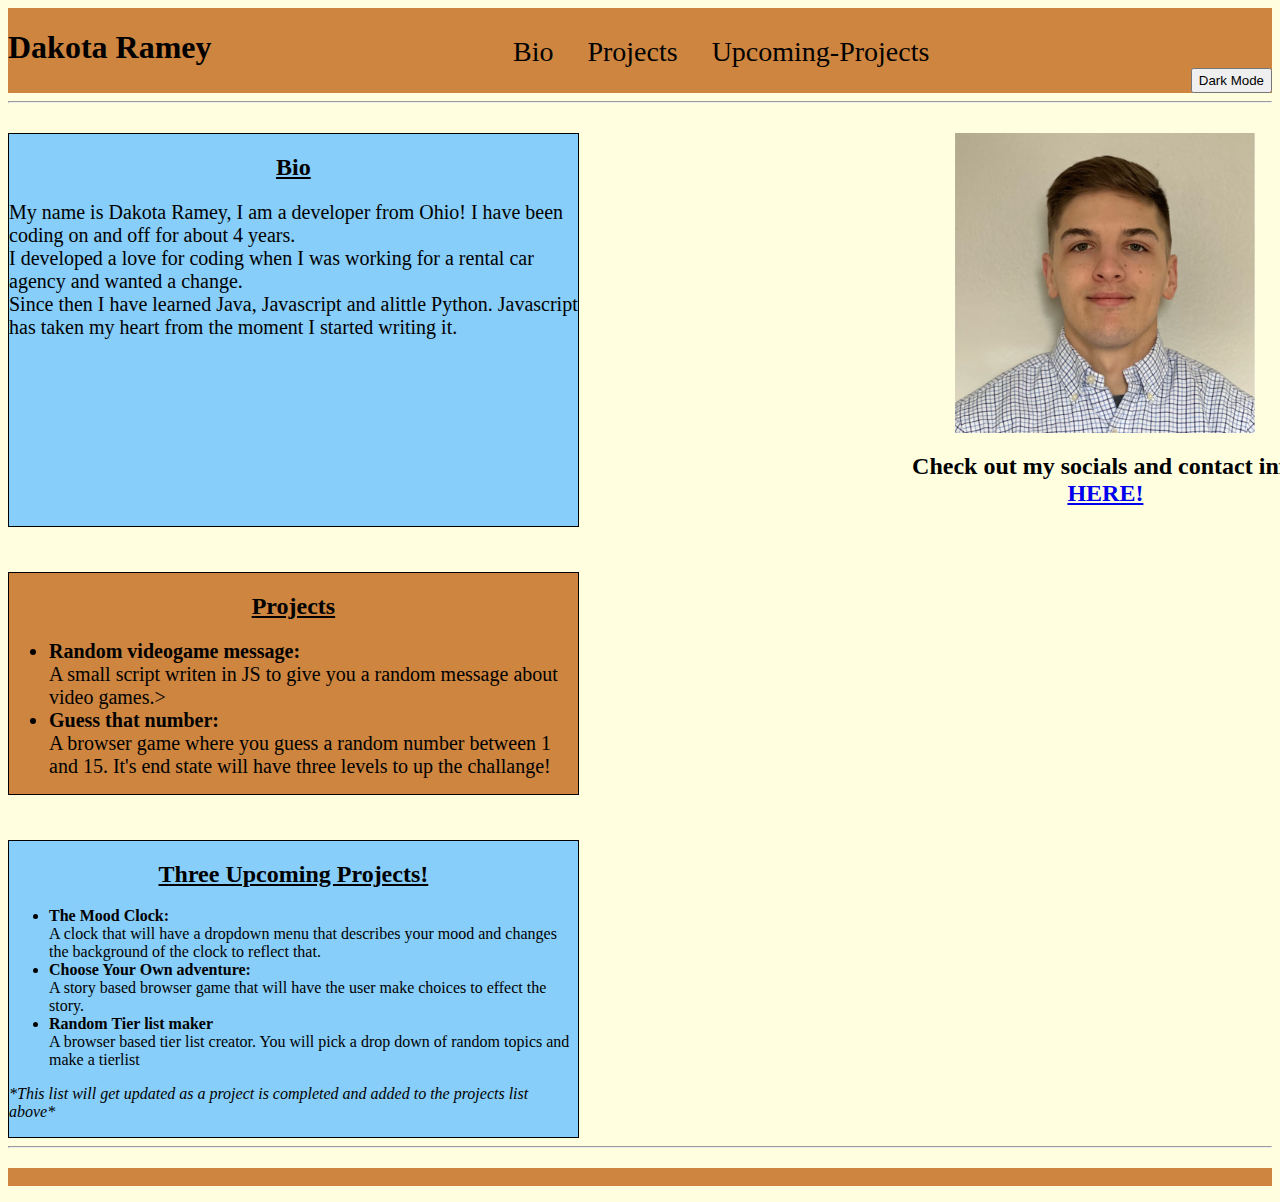
<file: index.html>
<DOCTYPE html> 
<html lang="en-US">
    <head>
        <title>Dakota Ramey About Me</title>
        <meta charset="UTF-8">
        <link rel="stylesheet" href="style.css">
    </head>
    <body>
        <Header>
            <h1>Dakota Ramey</h1>
            <nav>
                <ul>
                    <li><a href="#top-container">Bio</a></li>
                    <li><a href="#row-two">Projects</a></li>
                    <li><a href="#row-three">Upcoming-Projects</a></li>
                </ul>
            </nav>
            <button class="darkmode">Dark Mode</button>
        </Header>
        <hr>
            <section id="top-container">
                <div id="Bio">
                    <h2>Bio</h2>
                    <p>My name is Dakota Ramey, I am a developer from Ohio! I have been coding on and off for about 4 years. <br>
                         I developed a love for coding when I was working for a rental car agency and wanted a change. <br>
                         Since then I have learned Java, Javascript and alittle Python. Javascript has taken my heart from the moment I started writing it.   
                      </p>
                </div>
                <div id="picture">
                    <img src="assets/Dakota.jpg" alt="headshot picture of author (Dakota Ramey)" height="300px" width="300px"> <br>
                    <h2 class="socials">Check out my socials and contact info <br><a href="contactMe.html">HERE!<a></h2>
                </div>
            </section>
            <section id="row-two">
                <h2>Projects</h2>
                <ul>
                    <li><strong>Random videogame message:</strong> <br> <span>A small script writen in JS to give you a random message about video games.</span>></li>
                    <li><strong>Guess that number:</strong> <br> A browser game where you guess a random number between 1 and 15. 
                        It's end state will have three levels to up the challange!
                    </li>
                </ul>
            </section>
            <section id="row-three">
                <h2>Three Upcoming Projects!</h2>
                <ul>
                    <li><strong>The Mood Clock:</strong><br>A clock that will have a dropdown menu that describes your mood and changes the background of the clock to reflect that.</li>
                    <li><strong>Choose Your Own adventure:</strong><br>A story based browser game that will have the user make choices to effect the story.</li>
                    <li><strong>Random Tier list maker</strong><br>A browser based tier list creator. You will pick a drop down of random topics and make a tierlist</li>
                </ul>
                <p><i>*This list will get updated as a project is completed and added to the projects list above*</i></p>
            </section>
            <hr>
            <footer>
                <div class="banner"> 
                    <p>-</p>
                </div>
            </footer>
            <script src="script.js"> </script>
    </body>
</html>
</file>
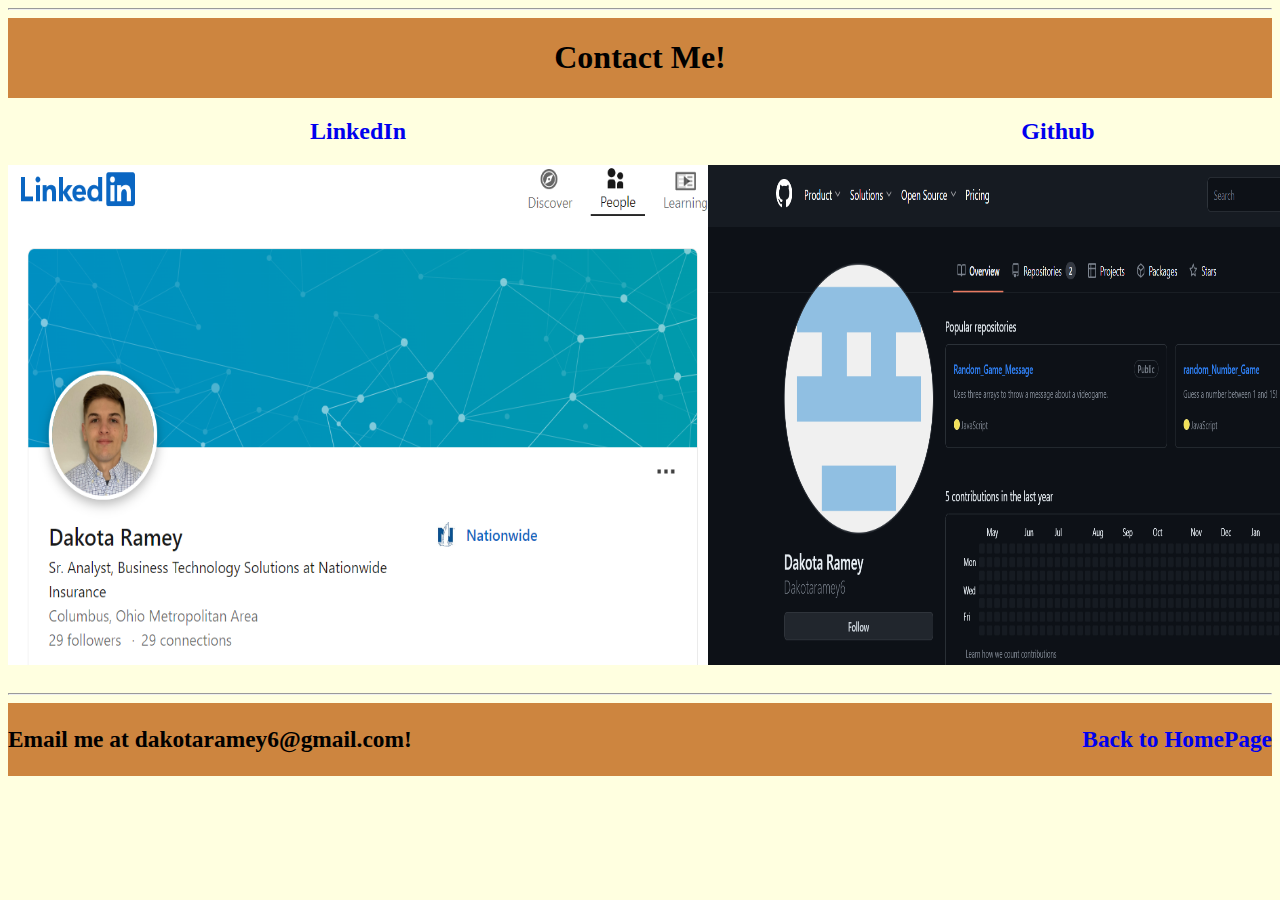
<file: contactMe.html>
<DOCTYPE html> 
    <html lang="en-US">
        <head>
            <title>Dakota Ramey About Me</title>
            <meta charset="UTF-8">
            <link rel="stylesheet" href="contact.css">
        </head>
        <hr>
        <body>
            <header>
                <h1>Contact Me!</h1>
            </header>
            <main>
                <section id="contact-me">
                    <div id="linkedin">
                        <h2><a href="https://www.linkedin.com/in/dakota-ramey-9a2b7b199">LinkedIn</a></h2>
                        <img src="assets/Linkedin Screenshot.png" alt="Picture of linkedin profile" width="700px" height="500px">
                    </div>
                    <div id="github">
                        <h2><a href="https://github.com/Dakotaramey6">Github</a><h2>
                        <img src="assets/git.png" alt="Image of profile screen of git" width="700px" height="500px">
                    </div>
                </section>
                <hr>
            </main>
            <footer>
                <h3>Email me at dakotaramey6@gmail.com!</h3>
                <h3><a href="index.html">Back to HomePage</a></h3>
            </footer>
        </body>
    </html>
</file>
<file: style.css>
html {
    background-color: lightyellow;
}

header {
    display: inline-flex;
    width: 100%;
    background-color: peru;
    justify-content: space-between;
    flex-shrink: 1;
}

header button {
    height: 25px;
    margin-top: 60px;
}

header ul {
    word-spacing: 30px;
    margin-top: 28px;
}
header ul li{
    flex-direction: row;
    display: inline-flex;
    font-size: 28px;
}

header a {
    text-decoration: none;
    color:black;
}

header a:hover {
    font-size: 35px;
}

#top-container {
    display: flex;
    margin-top: 30px;
    margin-bottom: 45px;
    justify-content: space-between;
}

#picture {
    position: relative;
    left: 180px;
    text-align: center;
}

#top-container button {
    margin-top: 10px;
    
}

#bio {
    background-color: lightskyblue;
    width: 45%;
    border: 1px solid black;
    
}

#bio p {
    font-size: 20px;
}

#bio h2 {
    text-decoration: underline;
    text-align: center;

}

#row-two {
    background-color: peru;
    width: 45%;
    margin-bottom: 45px;
    border: 1px solid black;
}

#row-two h2 {
    text-align: center;
    text-decoration: underline;
    
}

#row-two ul li{
    font-size: 20px;
}

#row-three {
    background-color: lightskyblue;
    width: 45%;
    border: 1px solid black;

}

#row-three h2 {
    text-align: center;
    text-decoration: underline;
}

footer {
    margin-top: 20px;
}

.banner {
    background-color: peru;
    color: peru;
    width: 100%;
}
</file>
<file: contact.css>
html {
    background-color: lightyellow;
}

header {
    display: inline-flex;
    width: 100%;
    background-color: peru;
    justify-content: Center;
}

a {
    text-decoration: none;
    
}

#contact-me a:hover {
    font-size: 35px;
}

#contact-me {
    display: inline-flex;
    justify-content: space-around;
    width: 100%;
    text-align: center;
}

footer {
    display: inline-flex;
    width: 100%;
    background-color: peru;
    justify-content: space-between;
    font-size: 20px;
}

header h2 {
    height: 25px;
    margin-top: 60px;
    margin-left: 600px;
}

header button {
    height: 25px;
    margin-top: 60px;
    position: relative;
    left: 450px;
}
</file>
